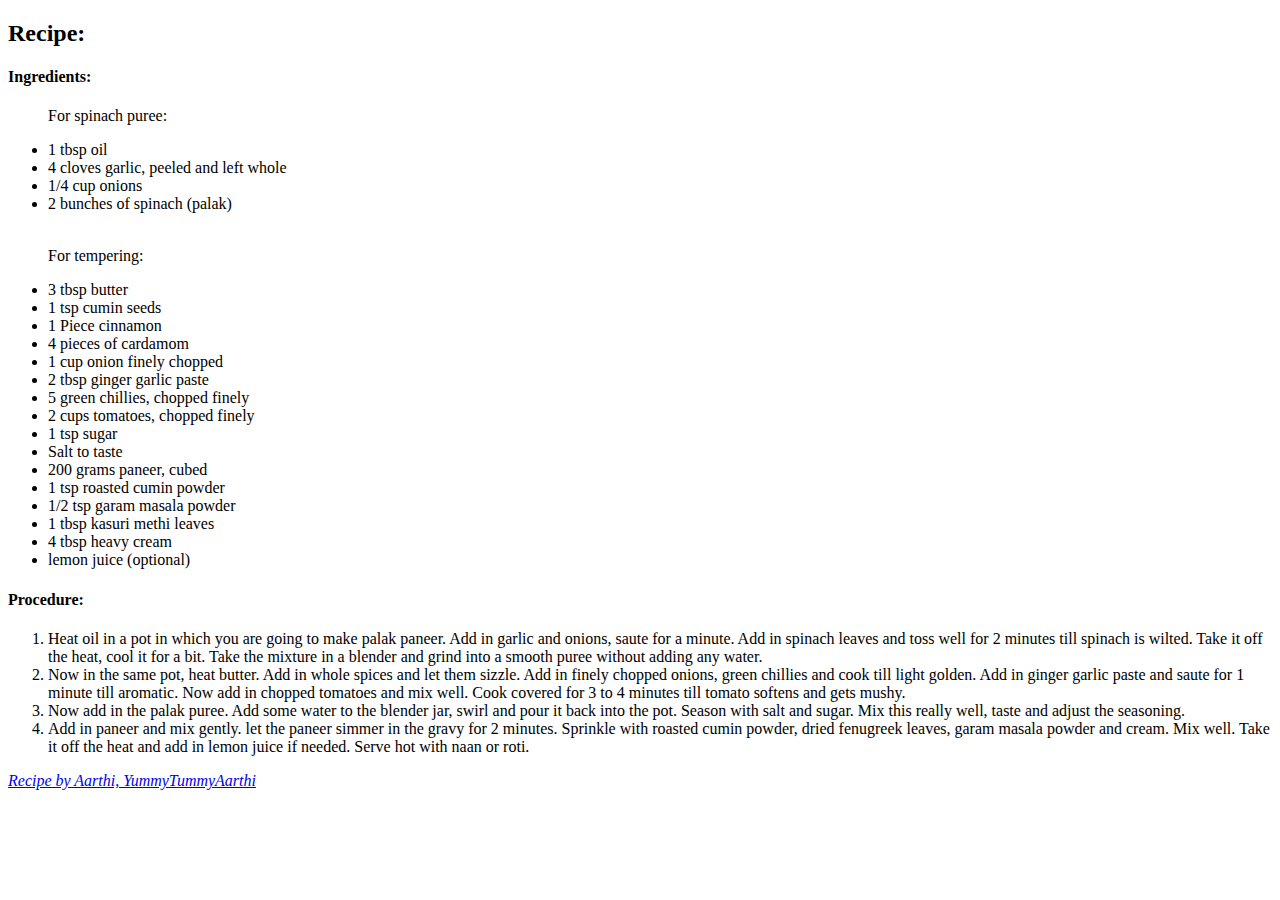
<file: palakpaneer.html>
<!DOCTYPE html>
<html lang="en">
<head>
    <meta charset="UTF-8">
    <meta name="viewport" content="width=device-width, initial-scale=1.0">
    <title>Palak Paneer</title>
    <style>
        

    </style>
</head>
<body>
    <h2>Recipe:</h2>
    <h4>Ingredients:</h4>
    <ul>
        <p>For spinach puree:</p>
        <li>1 tbsp oil</li>
        <li>4 cloves garlic, peeled and left whole</li>
        <li>1/4 cup onions</li>
        <li>2 bunches of spinach (palak)</li><br>
        <p>For tempering:</p>
        <li>3 tbsp butter</li>
        <li>1 tsp cumin seeds</li>
        <li>1 Piece cinnamon</li>
        <li>4 pieces of cardamom</li>
        <li>1 cup onion finely chopped</li>
        <li>2 tbsp ginger garlic paste</li>
        <li>5 green chillies, chopped finely</li>
        <li>2 cups tomatoes, chopped finely</li>
        <li>1 tsp sugar</li>
        <li>Salt to taste</li>
        <li>200 grams paneer, cubed</li>
        <li>1 tsp roasted cumin powder</li>
        <li>1/2 tsp garam masala powder</li>
        <li>1 tbsp kasuri methi leaves</li>
        <li>4 tbsp heavy cream</li>
        <li>lemon juice (optional)</li>
    </ul>
    <h4>Procedure:</h4>
    <ol>
        <li>Heat oil in a pot in which you are going to make palak paneer. Add in garlic and onions, saute for a minute. Add in spinach leaves and toss well for 2 minutes till spinach is wilted. Take it off the heat, cool it for a bit. Take the mixture in a blender and grind into a smooth puree without adding any water.</li>
        <li>Now in the same pot, heat butter. Add in whole spices and let them sizzle. Add in finely chopped onions, green chillies and cook till light golden. Add in ginger garlic paste and saute for 1 minute till aromatic. Now add in chopped tomatoes and mix well. Cook covered for 3 to 4 minutes till tomato softens and gets mushy.</li>
        <li>Now add in the palak puree. Add some water to the blender jar, swirl and pour it back into the pot. Season with salt and sugar. Mix this really well, taste and adjust the seasoning.</li>
        <li>Add in paneer and mix gently. let the paneer simmer in the gravy for 2 minutes. Sprinkle with roasted cumin powder, dried fenugreek leaves, garam masala powder and cream. Mix well. Take it off the heat and add in lemon juice if needed. Serve hot with naan or roti.</li>

    </ol>
    <i><a href="https://www.yummytummyaarthi.com/restaurant-style-palak-paneer/">Recipe by Aarthi, YummyTummyAarthi</a></i>


</body>
</html>
</file>
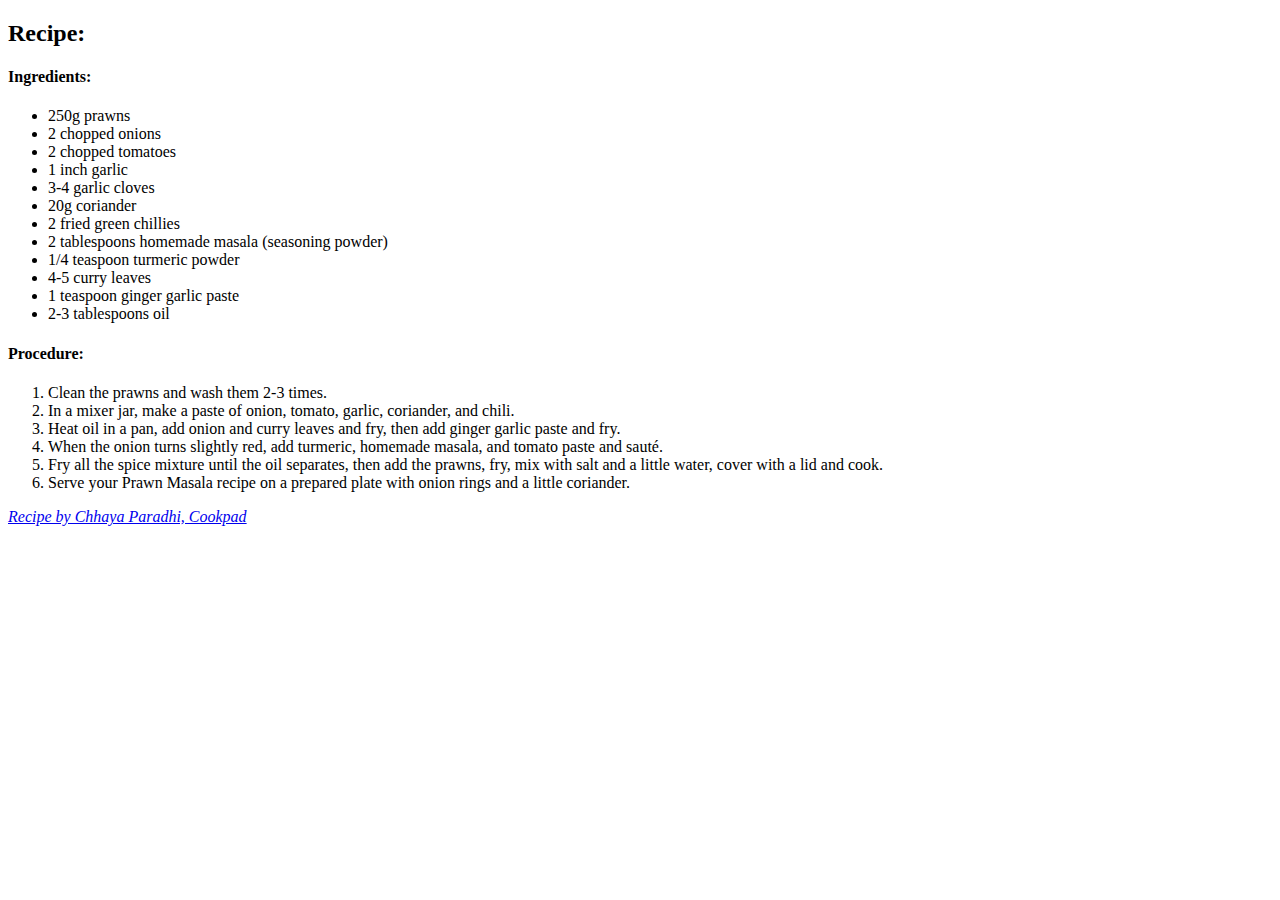
<file: prawnsmasala.html>
<!DOCTYPE html>
<html lang="en">
<head>
    <meta charset="UTF-8">
    <meta name="viewport" content="width=device-width, initial-scale=1.0">
    <title>Prawns Masala</title>
</head>
<body>
    <h2>Recipe:</h2>
    <h4>Ingredients:</h4>
    <ul>
        <li>250g prawns</li>
        <li>2 chopped onions</li>
        <li>2 chopped tomatoes</li>
        <li>1 inch garlic</li>
        <li>3-4 garlic cloves</li>
        <li>20g coriander</li>
        <li>2 fried green chillies</li>
        <li>2 tablespoons homemade masala (seasoning powder)</li>
        <li>1/4 teaspoon turmeric powder</li>
        <li>4-5 curry leaves</li>
        <li>1 teaspoon ginger garlic paste</li>
        <li>2-3 tablespoons oil</li>
    </ul>
    <h4>Procedure:</h4>
    <ol>
        <li>Clean the prawns and wash them 2-3 times. </li>
        <li>In a mixer jar, make a paste of onion, tomato, garlic, coriander, and chili.</li>
        <li>Heat oil in a pan, add onion and curry leaves and fry, then add ginger garlic paste and fry.</li>
        <li>When the onion turns slightly red, add turmeric, homemade masala, and tomato paste and sauté.</li>
        <li>Fry all the spice mixture until the oil separates, then add the prawns, fry, mix with salt and a little water, cover with a lid and cook.</li>
        <li>Serve your Prawn Masala recipe on a prepared plate with onion rings and a little coriander.</li>
    </ol>
    <i><a href="https://cookpad.com/in-mr/recipes/12537268-%E0%A4%AA%E0%A4%B0%E0%A4%A8%E0%A4%B8-%E0%A4%AE%E0%A4%B8%E0%A4%B2-prawns-masala-recipe-in-marathi">Recipe by Chhaya Paradhi, Cookpad</a></i>

</body>
</html>
</file>
